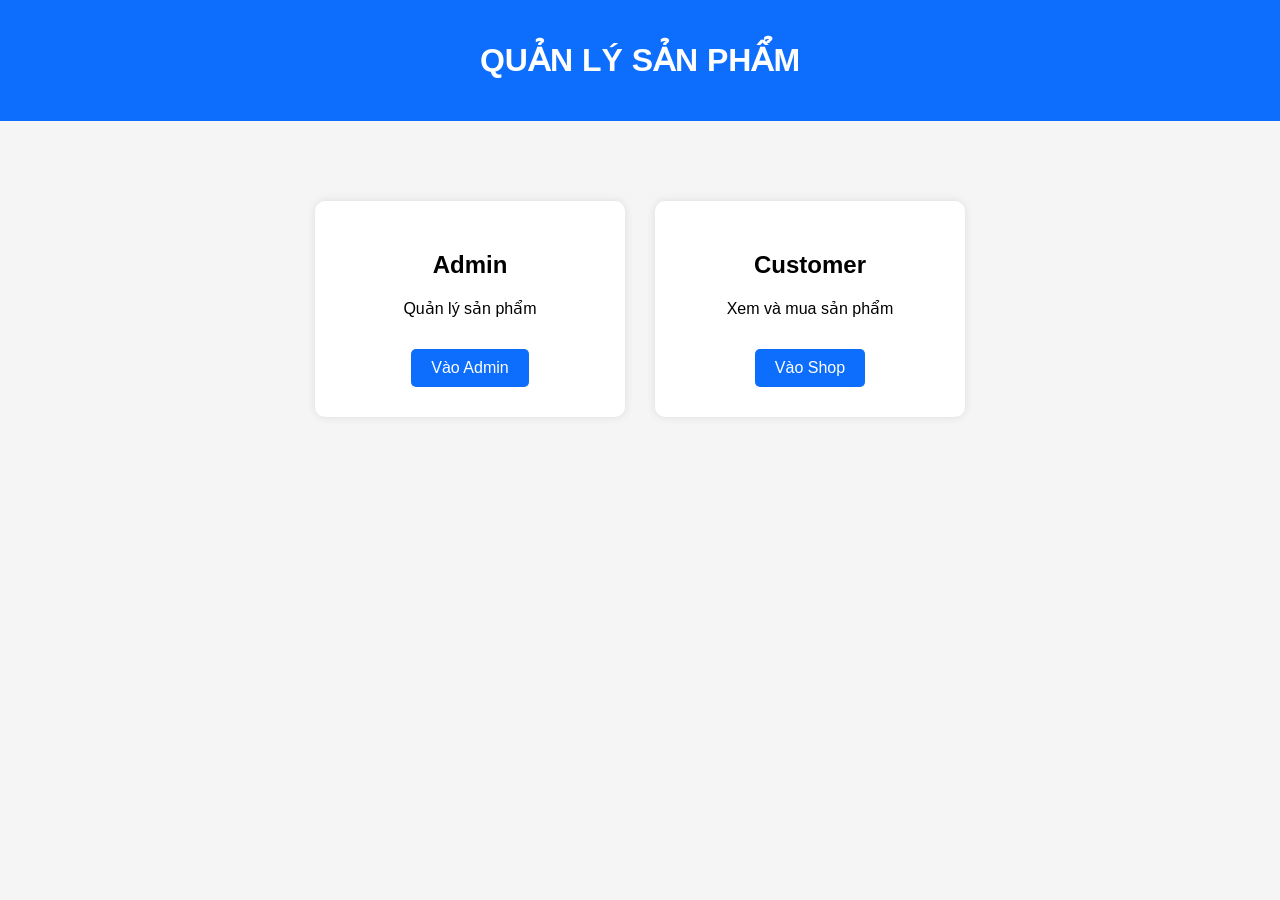
<file: index.html>
<!DOCTYPE html>
<html lang="vi">
<head>
<meta charset="UTF-8">
<meta name="viewport" content="width=device-width, initial-scale=1.0">
<title>Trang chủ</title>

<style>
body{
    margin:0;
    font-family:Arial, sans-serif;
    background:#f5f5f5;
}

.header{
    background:#0d6efd;
    color:white;
    padding:20px;
    text-align:center;
}

.container{
    display:flex;
    justify-content:center;
    gap:30px;
    margin-top:80px;
}

.card{
    width:250px;
    background:white;
    padding:30px;
    border-radius:10px;
    text-align:center;
    box-shadow:0 0 10px rgba(0,0,0,.1);
}

.card a{
    display:inline-block;
    margin-top:15px;
    padding:10px 20px;
    text-decoration:none;
    color:white;
    background:#0d6efd;
    border-radius:5px;
}
</style>
</head>

<body>

<div class="header">
    <h1>QUẢN LÝ SẢN PHẨM</h1>
</div>

<div class="container">

    <div class="card">
        <h2>Admin</h2>
        <p>Quản lý sản phẩm</p>
        <a href="./admin/index.html">Vào Admin</a>
    </div>

    <div class="card">
        <h2>Customer</h2>
        <p>Xem và mua sản phẩm</p>
        <a href="./customer/index.html">Vào Shop</a>
    </div>

</div>

</body>
</html>
</file>
